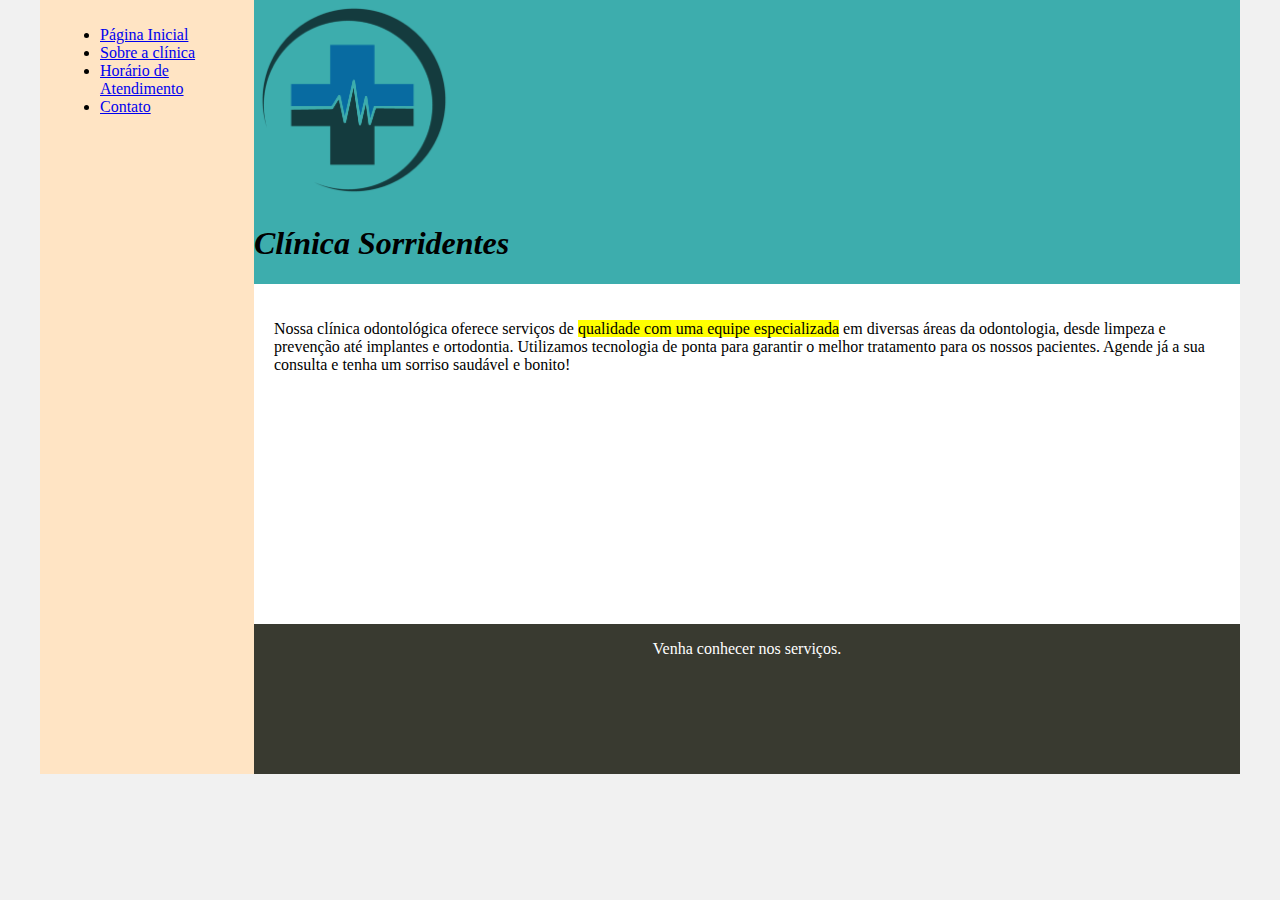
<file: index.html>
<!DOCTYPE html>
<html lang="en">
<head>
    <meta charset="UTF-8">
    <meta http-equiv="X-UA-Compatible" content="IE=edge">
    <meta name="viewport" content="width=device-width, initial-scale=1.0">
    <title>Template - Utilizar como modelo</title>
    <link rel="stylesheet" href="css/base.css">
</head>
<body>
    <div class="wrapper">
        <div class="menu">
            <ul>
                <li><a href="index.html">Página Inicial</a></li>
                <li><a href="sobre.html">Sobre a clínica</a></li>
                <li><a href="atendimento.html">Horário de Atendimento</a></li>
                <li><a href="contato.html">Contato</a></li>
            </ul>
        </div>

        <div class="main">
            <div class="header">
                <img src="img/logo.png" alt="Logotipo da Clinica" width="200">
                <h1><i>Clínica Sorridentes</i></h1>
            </div>
    
            <div class="content">
                <p>Nossa clínica odontológica oferece serviços de <mark>qualidade com uma equipe especializada</mark> em diversas áreas da odontologia, desde limpeza e prevenção até implantes e ortodontia.
                    Utilizamos tecnologia de ponta para garantir o melhor tratamento para os nossos pacientes. Agende já a sua consulta e tenha um sorriso saudável e bonito!</p>
            </div>
    
            <div class="footer">
                <p style="text-align:center; color: white;">Venha conhecer nos serviços.</p>
            </div>
        </div>
    </div>
</body>
</html>
</file>
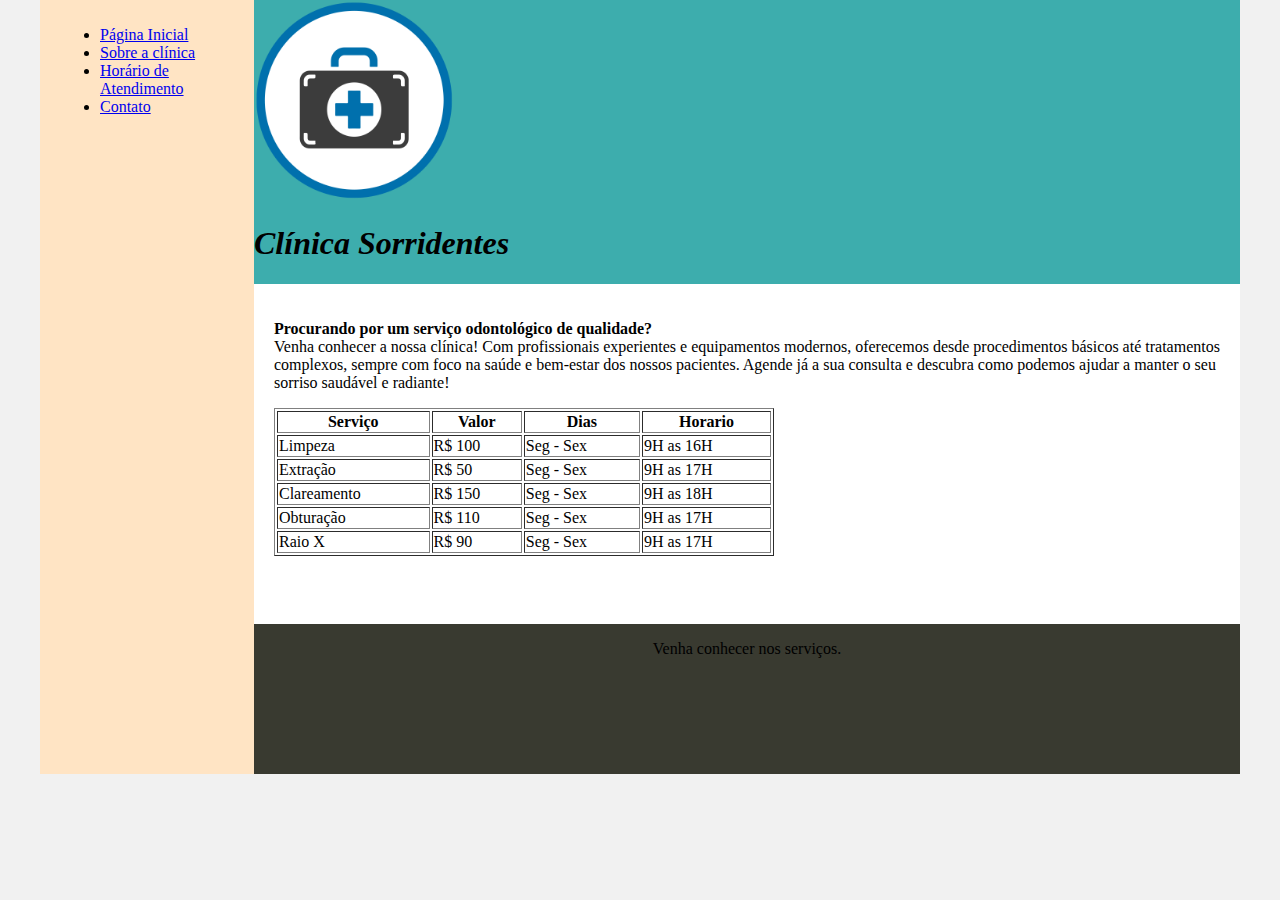
<file: atendimento.html>
<!DOCTYPE html>
<html lang="en">
<head>
    <meta charset="UTF-8">
    <meta http-equiv="X-UA-Compatible" content="IE=edge">
    <meta name="viewport" content="width=device-width, initial-scale=1.0">
    <title>Clinica Sorridentes</title>
    <link rel="stylesheet" href="css/base.css">
</head>
<body>
    <div class="wrapper">
        <div class="menu">
            <ul>
                <li><a href="index.html">Página Inicial</a></li>
                <li><a href="sobre.html">Sobre a clínica</a></li>
                <li><a href="atendimento.html">Horário de Atendimento</a></li>
                <li><a href="contato.html">Contato</a></li>
            </ul>
        </div>

        <div class="main">
            <div class="header">
                <img src="img/logo3.png" alt="Logotipo da Clinica" width="200">
                <h1><i>Clínica Sorridentes</i></h1>
            </div>
    
            <div class="content">
                <p>
                    <strong>Procurando por um serviço odontológico de qualidade? </strong><br>
                    Venha conhecer a nossa clínica! Com profissionais experientes e equipamentos modernos, 
                    oferecemos desde procedimentos básicos até tratamentos complexos, sempre com foco na saúde e bem-estar dos nossos pacientes.
                    Agende já a sua consulta e descubra como podemos ajudar a manter o seu sorriso saudável e radiante!
                </p>
                <table border="1" width="500" title="Horario de Atendimento">
                    <thead>
                        <tr>
                            <th>Serviço</th>
                            <th>Valor</th>
                            <th>Dias</th>
                            <th>Horario</th>
                        </tr>
                    </thead>
                    <tbody>
                        <tr><td>Limpeza</td>
                        <td>R$ 100</td>
                        <td>Seg - Sex</td>
                        <td>9H as 16H</td>
                        </tr>
                        <tr><td>Extração</td>
                        <td>R$ 50</td>
                        <td>Seg - Sex</td>
                        <td>9H as 17H</td>
                        </tr>
                        <tr><td>Clareamento</td>
                        <td>R$ 150</td>
                        <td>Seg - Sex</td>
                        <td>9H as 18H</td>
                        </tr>
                        <tr><td>Obturação</td>
                        <td>R$ 110</td>
                        <td>Seg - Sex</td>
                        <td>9H as 17H</td>
                        </tr>
                        <tr><td>Raio X</td>
                        <td>R$ 90</td>
                        <td>Seg - Sex</td>
                        <td>9H as 17H</td>
                        </tr>
                    </tbody>
                </table>
            </div>
    
            <div class="footer">
                <p style="text-align:center">Venha conhecer nos serviços.</p>
            </div>
        </div>
    </div>
</body>
</html>
</file>
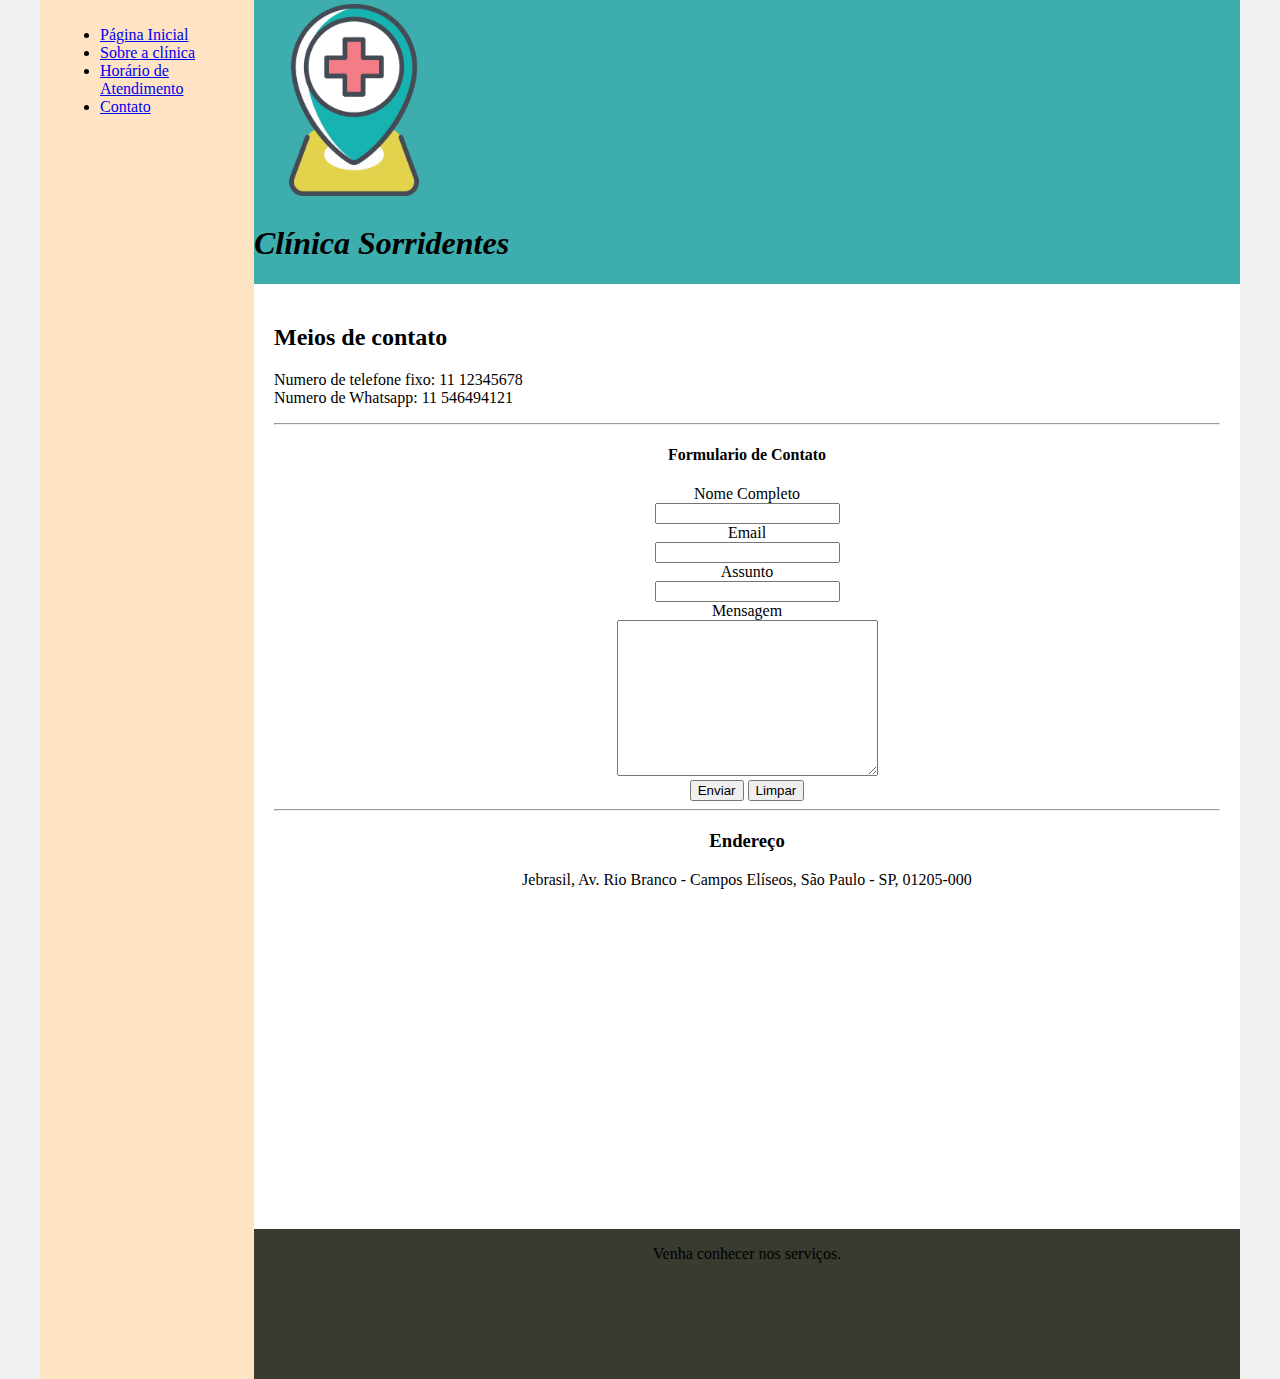
<file: contato.html>
<!DOCTYPE html>
<html lang="en">
<head>
    <meta charset="UTF-8">
    <meta http-equiv="X-UA-Compatible" content="IE=edge">
    <meta name="viewport" content="width=device-width, initial-scale=1.0">
    <title>Template - Utilizar como modelo</title>
    <link rel="stylesheet" href="css/base.css">
</head>
<body>
    <div class="wrapper">
        <div class="menu">
            <ul>
                <li><a href="index.html">Página Inicial</a></li>
                <li><a href="sobre.html">Sobre a clínica</a></li>
                <li><a href="atendimento.html">Horário de Atendimento</a></li>
                <li><a href="contato.html">Contato</a></li>
            </ul>
        </div>

        <div class="main">
            <div class="header">
                <img src="img/logo4.png" alt="Logotipo da Clinica" width="200">
                <h1><i>Clínica Sorridentes</i></h1>
            </div>
    
            <div class="content">
                <h2>Meios de contato</h2>
                <p>Numero de telefone fixo: 11 12345678 <br>
                    Numero de Whatsapp: 11 546494121
                </p>
                <hr>
                <h4 style="text-align: center;">Formulario de Contato</h4>
                <form action="" method="post" style="text-align: center;">
                    <label for="nome">Nome Completo</label><br><input type="text"><br>
                    <label for="email">Email</label><br><input type="email" name="" id=""><br>
                    <label for="assunto">Assunto</label><br><input type="text"><br>
                    <label for="mensagem">Mensagem</label><br><textarea name="" id="" cols="30" rows="10"></textarea><br>
                    <button type="submit">Enviar</button>
                    <button type="reset">Limpar</button>
                </form>
                <div class="endereco">
                <hr>
                <h3>Endereço</h3>
                <p>Jebrasil, Av. Rio Branco - Campos Elíseos, São Paulo - SP, 01205-000</p>
                <iframe  src="https://www.google.com/maps/embed?pb=!1m18!1m12!1m3!1d3657.8206972070047!2d-46.642584257369556!3d-23.538950553611603!2m3!1f0!2f0!3f0!3m2!1i1024!2i768!4f13.1!3m3!1m2!1s0x94ce584369dd2991%3A0x54291ee6369c7e3c!2sAv.%20Rio%20Branco%20-%20Campos%20El%C3%ADseos%2C%20S%C3%A3o%20Paulo%20-%20SP%2C%2001205-000!5e0!3m2!1spt-BR!2sbr!4v1677795580241!5m2!1spt-BR!2sbr" width="400" height="300" style="border:0;" allowfullscreen="" loading="lazy" referrerpolicy="no-referrer-when-downgrade"></iframe>    
            </div>
            </div>
    
            <div class="footer">
                <p style="text-align:center">Venha conhecer nos serviços.</p>
            </div>
        </div>
    </div>
</body>
</html>
</file>
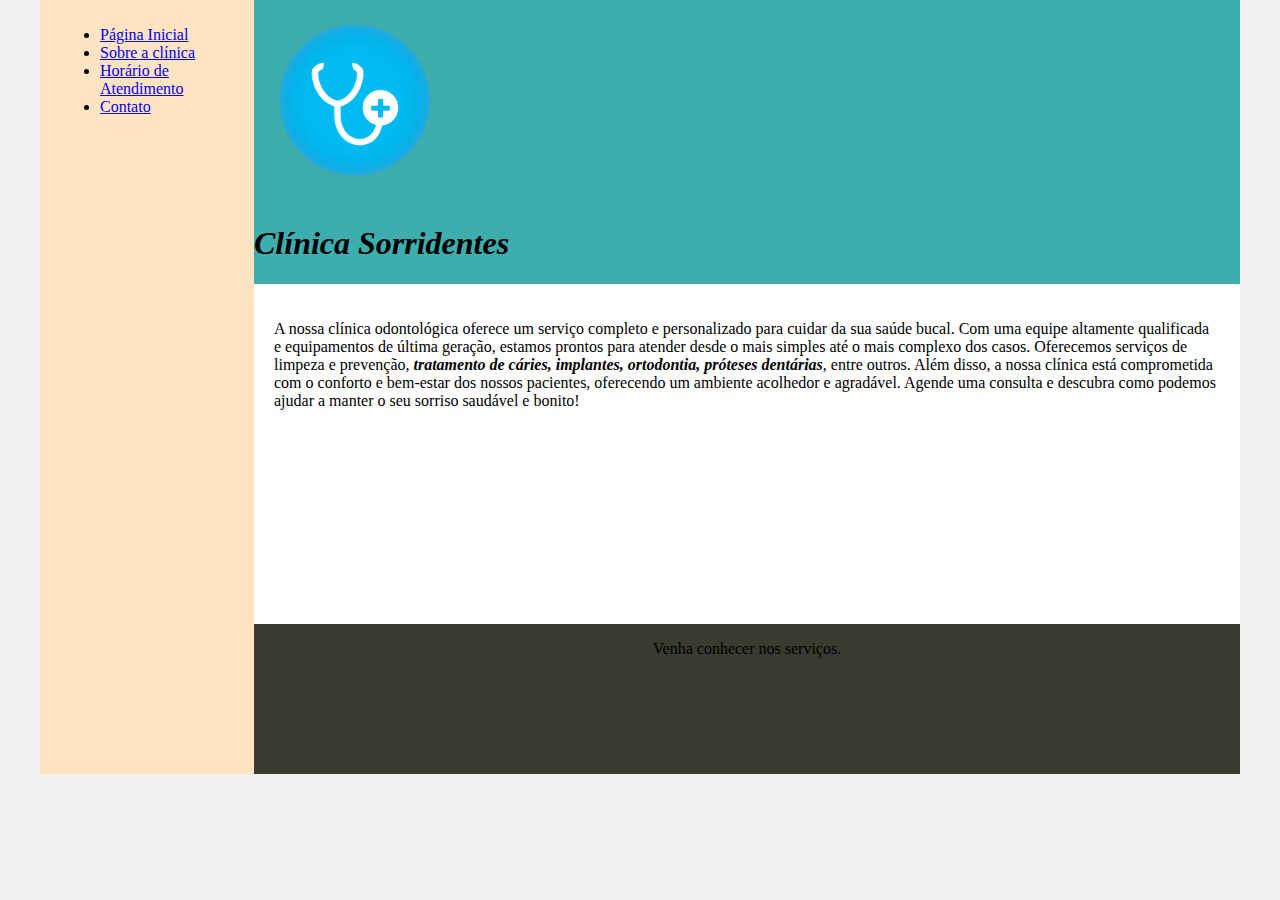
<file: sobre.html>
<!DOCTYPE html>
<html lang="en">
<head>
    <meta charset="UTF-8">
    <meta http-equiv="X-UA-Compatible" content="IE=edge">
    <meta name="viewport" content="width=device-width, initial-scale=1.0">
    <title>Clinica Sorridentes</title>
    <link rel="stylesheet" href="css/base.css">
</head>
<body>
    <div class="wrapper">
        <div class="menu">
            <!-- Aqui vai o seu menu -->
            <ul>
                <li><a href="index.html">Página Inicial</a></li>
                <li><a href="sobre.html">Sobre a clínica</a></li>
                <li><a href="atendimento.html">Horário de Atendimento</a></li>
                <li><a href="contato.html">Contato</a></li>
            </ul>
        </div>

        <div class="main">
            <div class="header">
                <img src="img/logo2.png" alt="Logotipo da Clinica" width="200">
                <h1><i>Clínica Sorridentes</i></h1>
            </div>
    
            <div class="content">
                <p>
                    A nossa clínica odontológica oferece um serviço completo e personalizado para cuidar da sua saúde bucal.
                    Com uma equipe altamente qualificada e equipamentos de última geração, 
                    estamos prontos para atender desde o mais simples até o mais complexo dos casos. 
                    Oferecemos serviços de limpeza e prevenção, <b><i>tratamento de cáries, implantes, ortodontia, próteses dentárias</i></b>, entre outros. 
                    Além disso, a nossa clínica está comprometida com o conforto e bem-estar dos nossos pacientes, oferecendo um ambiente acolhedor e agradável. 
                    Agende uma consulta e descubra como podemos ajudar a manter o seu sorriso saudável e bonito!

                </p>
            </div>
    
            <div class="footer">
                <p style="text-align:center">Venha conhecer nos serviços.</p>
            </div>
        </div>
    </div>
</body>
</html>
</file>
<file: css/base.css>
html, body {
    margin: 0;
}
body {
    background-color: #f1f1f1;
    display: flex;
    justify-content: center;
}

.wrapper {
    width: 1200px;
    display: flex;
    margin: 0 auto;
    background-color: aquamarine;
}
.main {
    display: flex;
    flex-flow: column;
    width: 85%;
}
.menu {
    width: 15%;
    background-color:bisque;
    padding: 10px 20px 0px;
}
.header {
    background-color: rgb(61, 173, 173);
    min-height: 150px;
}
.content {
    background-color: white;
    min-height: 300px;
    padding: 20px;
}
.footer {
    background-color: rgb(57, 58, 48);
    min-height: 150px;
}
.endereco
{
    text-align: center;
}
</file>
